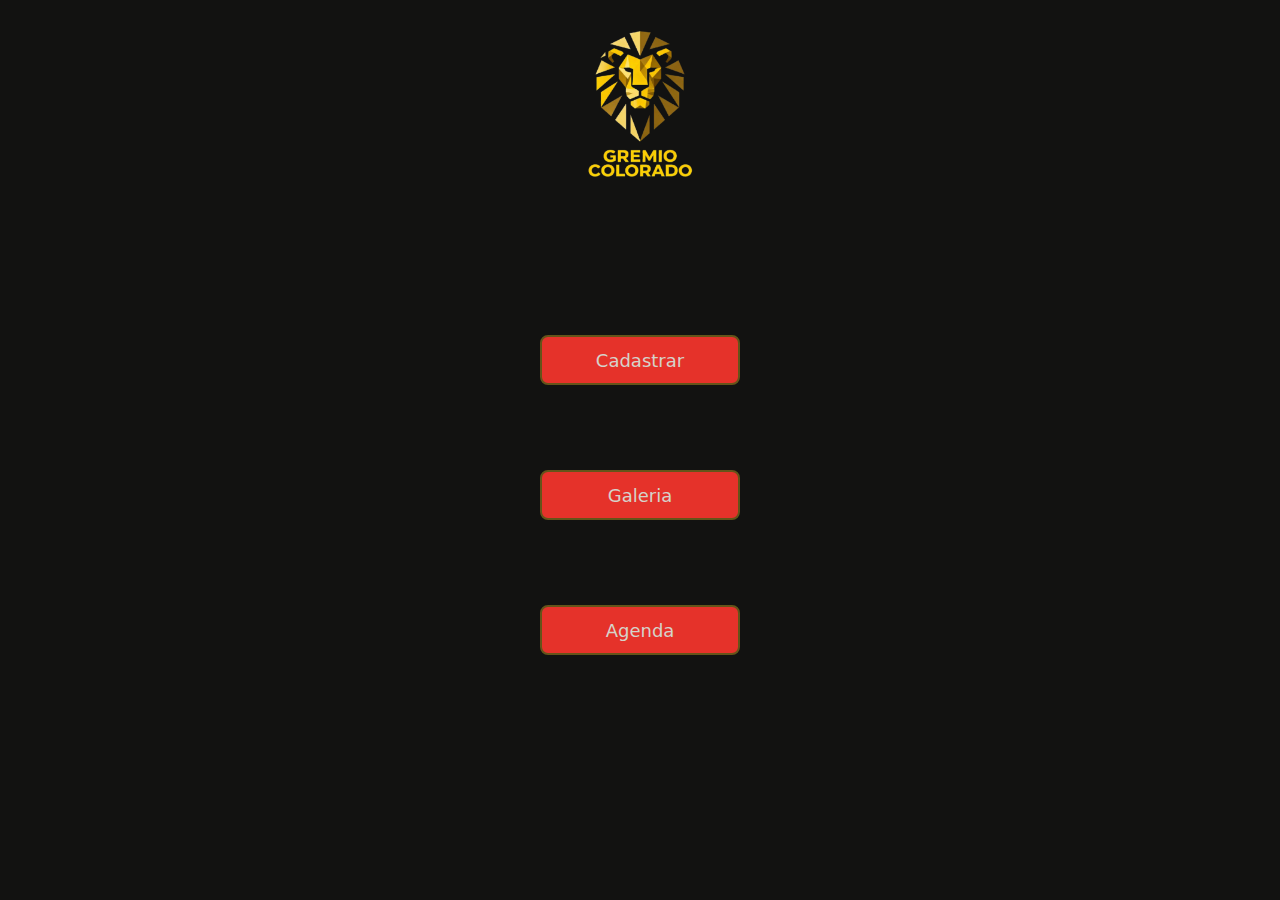
<file: index.html>
<!DOCTYPE html>
<html lang="pt-br">

<head>
    <meta charset="UTF-8">
    <meta name="viewport" content="width=device-width, initial-scale=1.0">
    <link rel="stylesheet" href="_css/menu.css">
    <link rel="shortcut icon" href="_imagens/icone-pagina.ico" type="image/x-icon">
    <title>Gremio Colorado</title>
</head>

<body>
    <section class="menu-principal">

        <img src="_imagens/gremio-colorado.png" alt="logo gremio-colorado" width="15%">

        <div class="botoes-menu">
            <button id="btn-1" onclick="window.location.href='cadastro.html'">Cadastrar</button>
            <button id="btn-2" onclick="window.location.href='galeria.html'">Galeria</button>
            <button id="btn-3" onclick="window.location.href='agenda.html'">Agenda</button>
        </div>
    </section>
</body>

</html>
</file>
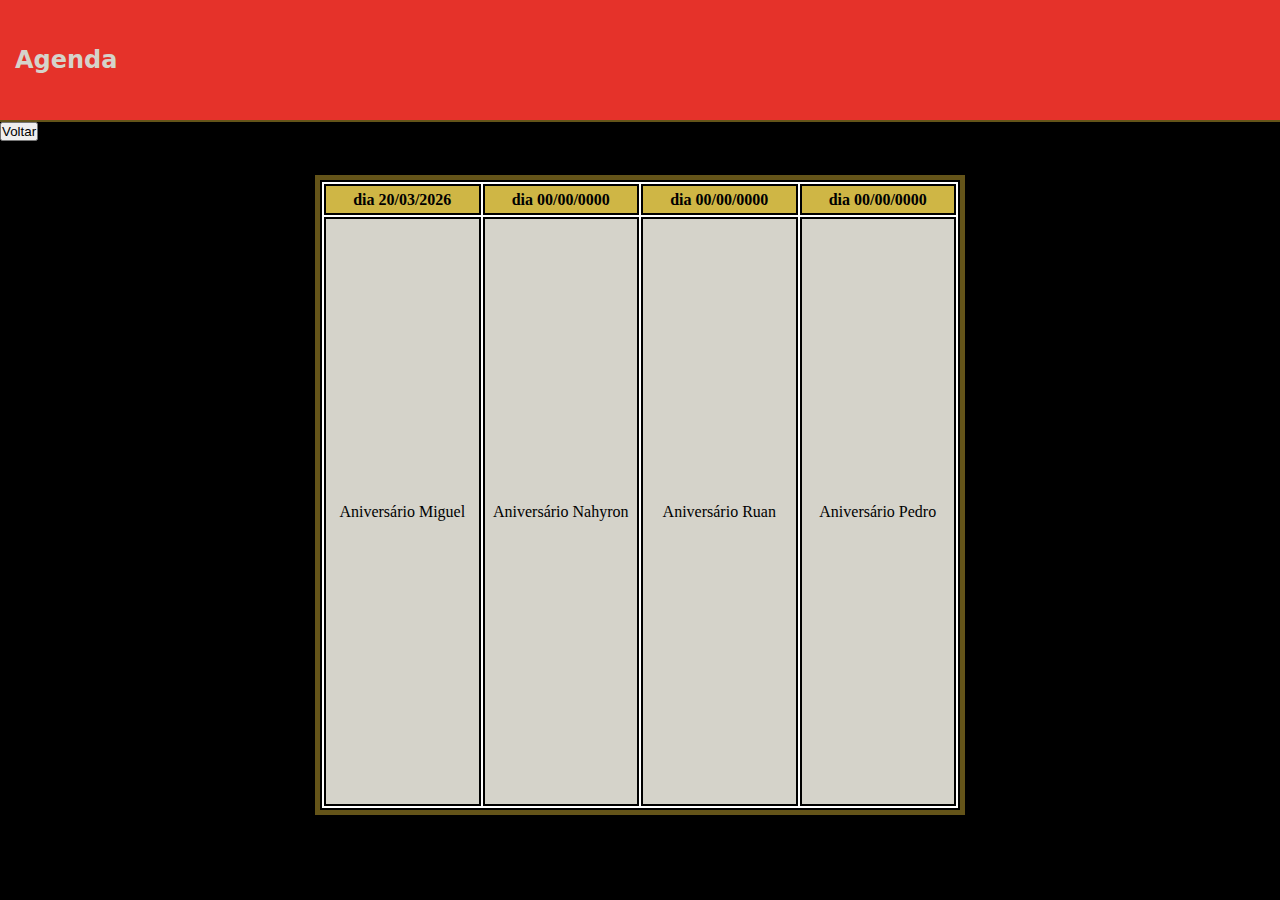
<file: agenda.html>
<!DOCTYPE html>
<html lang="pt-br">

<head>
    <meta charset="UTF-8">
    <meta name="viewport" content="width=device-width, initial-scale=1.0">
    <link rel="shortcut icon" href="_imagens/icone-pagina.ico" type="image/x-icon">
    <link rel="stylesheet" href="_css/agenda.css">
    <title>Agenda</title>
</head>

<body>
    <div id="texto-inicio">
        <h1>Agenda</h1>
    </div>

    <div id="agenda">

        <table>
            <tr>
                <th>dia 20/03/2026</th>
                <th>dia 00/00/0000</th>
                <th>dia 00/00/0000</th>
                <th>dia 00/00/0000</th>
            </tr>

            <td>Aniversário Miguel</td>
            <td>Aniversário Nahyron</td>
            <td>Aniversário Ruan</td>
            <td>Aniversário Pedro</td>
        </table>


    </div>


    <button id="voltar" onclick="window.location.href='index.html'">Voltar</button>

</body>

</html>
</file>
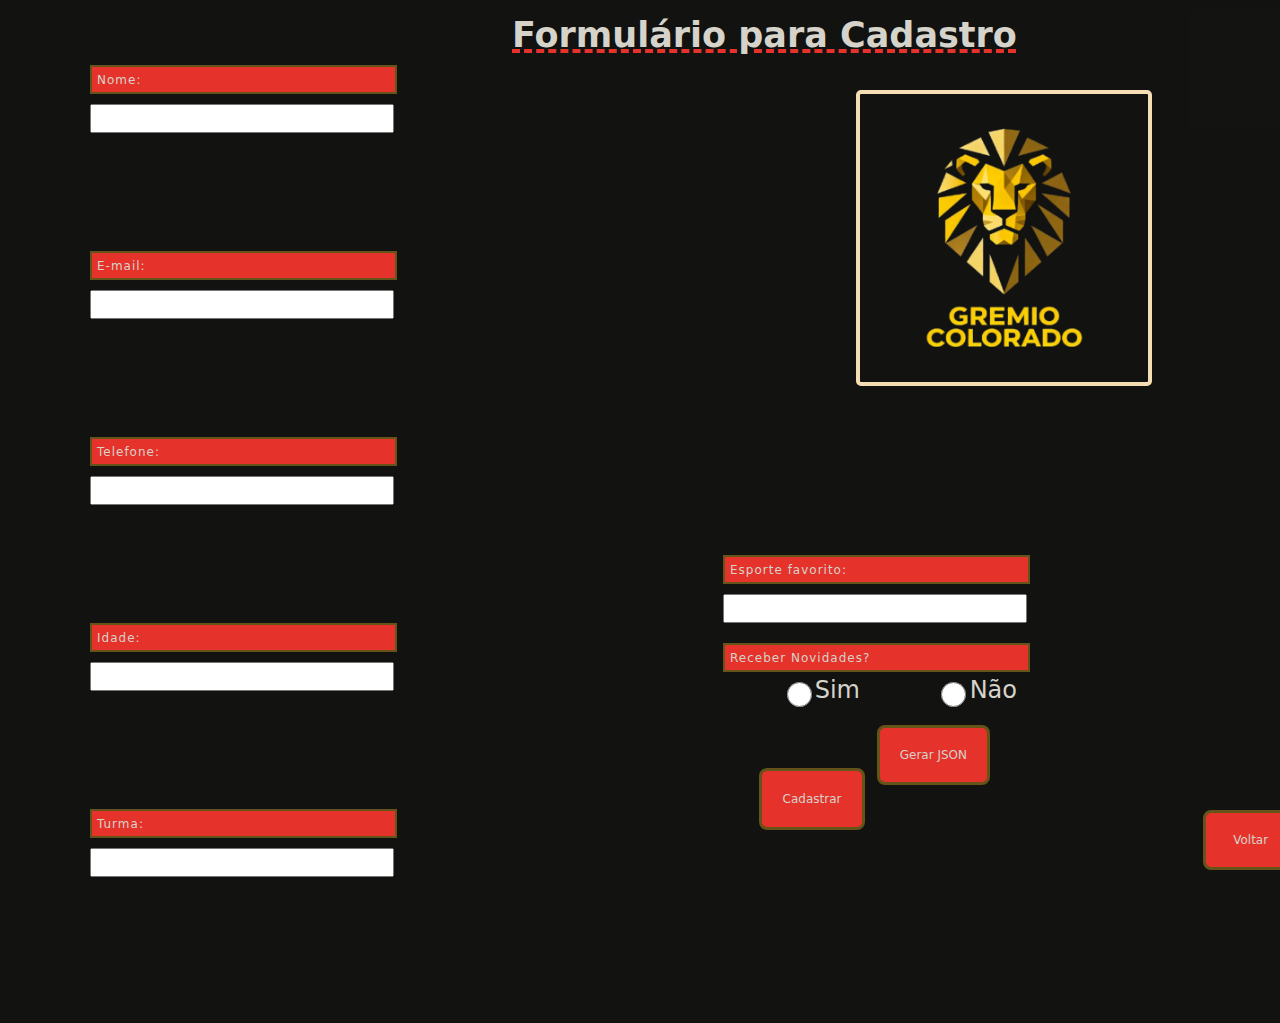
<file: cadastro.html>
<!DOCTYPE html>
<html lang="pt-br">

<head>
    <meta charset="UTF-8">
    <meta name="viewport" content="width=device-width, initial-scale=1.0">
    <title>Cadastro</title>
    <link rel="stylesheet" href="_css/cadastro.css">
    <link rel="shortcut icon" href="_imagens/icone-pagina.ico" type="image/x-icon">
</head>

<body>
    <section class="conteudo-principal">
        <h1>Formulário para Cadastro</h1>
        <button id="voltar" onclick="window.location.href='index.html'">Voltar</button>

        <div id="segredo"></div>

        <form method="get" action="sucesso.html" onsubmit=" return validarDados()">
            <div class="area-um">

                <label for="nome">Nome: <br>
                </label>
                <input type="text" name="nome" id="nome">
                <br><br>
                <label for="email">E-mail: <br>
                </label>
                <input type="text" name="email" id="email">
                <br><br>
                <label for="telefone">Telefone: <br>
                </label>
                <input type="text" name="telefone" id="telefone">
                <br><br>
                <label for="idade">Idade: <br>
                </label>
                <input type="number" name="idade" id="idade">
                <br><br>
                <label for="turma">Turma: <br>
                </label>
                <input type="text" name="turma" id="turma">

            </div>

            <br><br>
            <div class="esporte">
                <p id="esporte-label">Esporte favorito:</p>
                <input type="text" name="esporte-name" id="esporte-input">

                <label for="receber-novidades">Receber Novidades?</label>

                <div class="escolha">
                    <input type="radio" name="escolha" id="radio-escolha" value="Sim">
                    <p id="texto-escolha-um">Sim</p>
                    <input type="radio" name="escolha" id="radio-escolha" value="Não">
                    <p id="texto-escolha-dois">Não</p>
                </div>

                <div class="cadastraB">
                    <input type="submit" id="btn-4" value="Cadastrar">
                </div>

            </div>

            <br><br>

        </form>

        <div class="cadastraJ">
            <button id="btn-5" onclick="converterJson()">Gerar JSON</button>
        </div>

        <div class="json-informacoes">
            <button id="fechar">X</button>
            <p id="texto-div">Ronaldo</p>
        </div>

    </section>
    </div>
    <div class="imagem">
        <img src="_imagens/gremio-colorado.png" id="imgIcone">
    </div>
    <audio src="_media/audio-princesaKKJ.mp3" class="robs-princesa"></audio>
    <script src="_js/cadastro.js" defer></script>
</body>

</html>
</file>
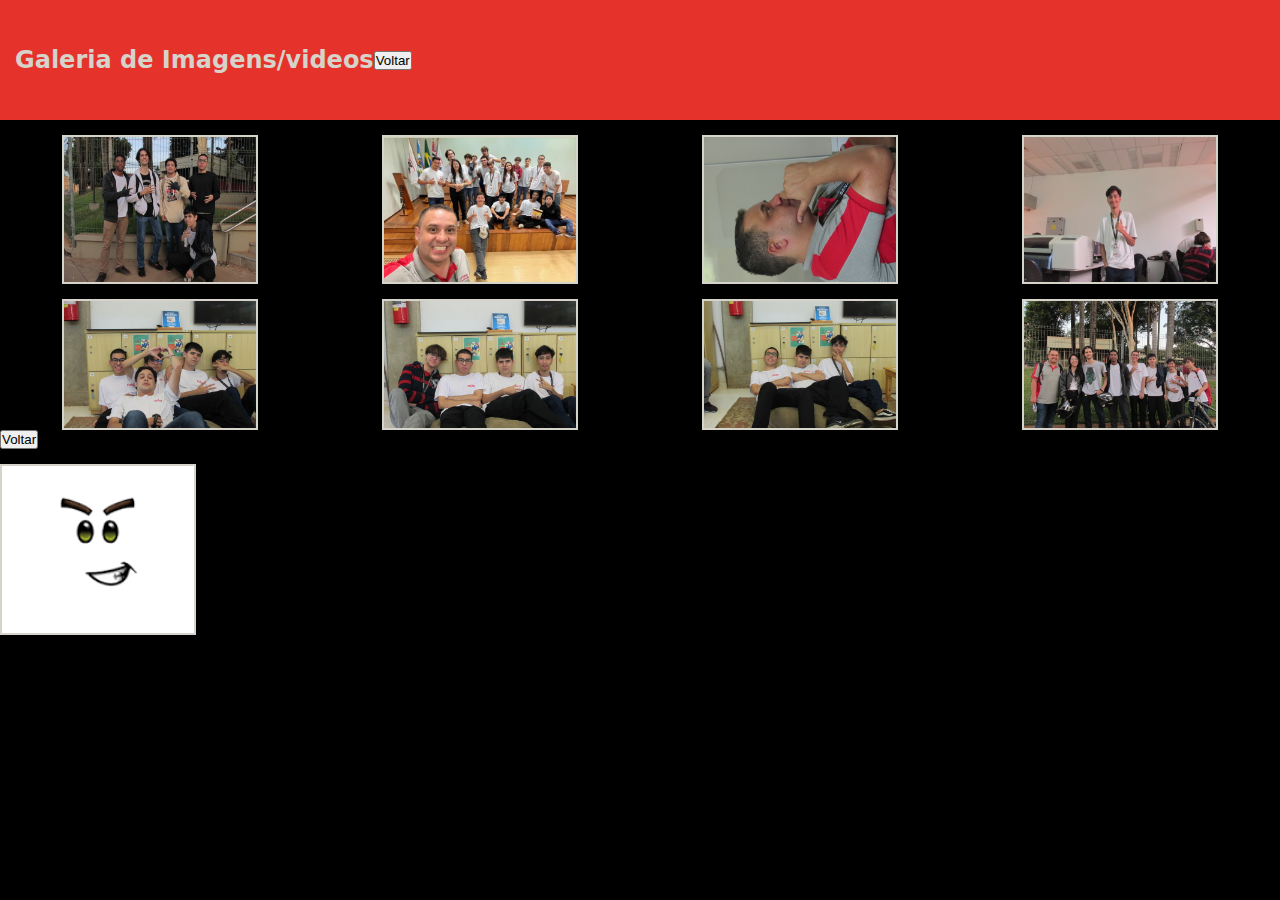
<file: galeria.html>
<!DOCTYPE html>
<html lang="pt-br">

<head>
    <meta charset="UTF-8">
    <meta name="viewport" content="width=device-width, initial-scale=1.0">
    <title>Galeria Gremio Colorado</title>
    <link rel="stylesheet" href="_css/galeria.css">
    <link rel="shortcut icon" href="_imagens/icone-pagina.ico" type="image/x-icon">
</head>

<body>
    <div id="texto-inicio">
        <h1>Galeria de Imagens/videos</h1>
        <button id="voltar" onclick="window.location.href='index.html'">Voltar</button>
    </div>

    <div id="imagens-cima">
        <img src="_imagens/1000024847.jpg" id="um">
        <img src="_imagens/1000025608.jpg">
        <img src="_imagens/1000024936.jpg"
            onclick="window.location.href = 'https://pt.wikipedia.org/wiki/VenomExtreme'">
        <img src="_imagens/1000024925.jpg" id="ronaldo">
    </div>

    <div id="imagens-baixo">
        <img src="_imagens/1000024930.jpg" id="dois">
        <img src="_imagens/1000024933.jpg">
        <img src="_imagens/1000024934.jpg">
        <img src="_imagens/1000024965.jpg" id="tres">
    </div>

    <button id="voltar" onclick="window.location.href='index.html'">Voltar</button>

    <div id="imagemRonaldo">
        <img src="./_imagens/download.png" id="roblox">
    </div>
<audio src="_media/ronaldo.mp3" class="miguel"></audio>
<audio src="_media/trovaoKKJ.mp3" class="trovao"></audio>
    <script src="_js/galeria.js" defer></script>
</body>

</html>
</file>
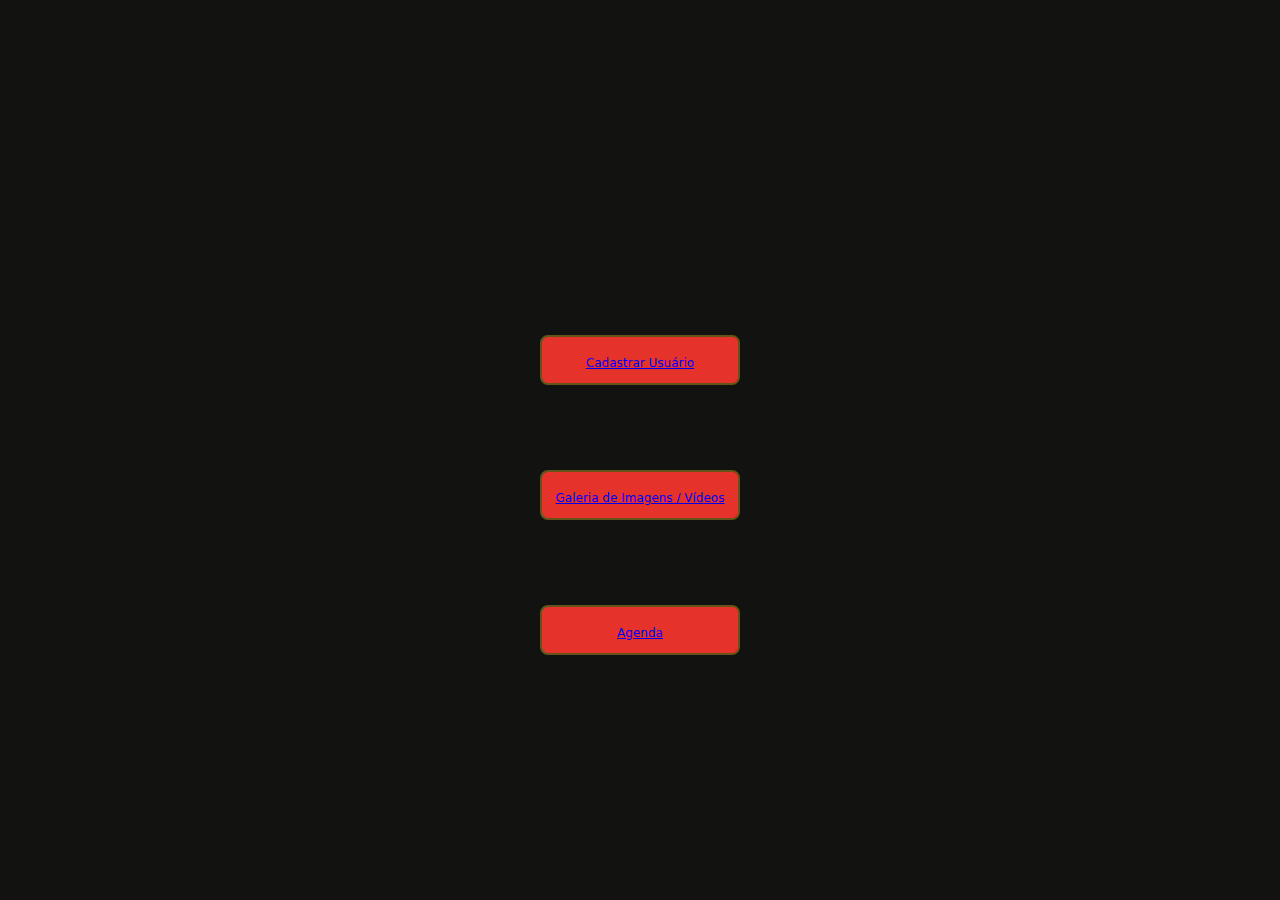
<file: menu.html>
<!DOCTYPE html>
<html lang="en">

<head>
    <meta charset="UTF-8">
    <meta name="viewport" content="width=device-width, initial-scale=1.0">
    <link rel="stylesheet" href="_css/menu.css">
    <title>Página Inicial</title>
</head>

<body>
    <section class="menu-principal">
        <div class="botoes-menu">
            <button id="btn-1"><a href="cadastro.html">Cadastrar Usuário</a></button>
            <button id="btn-2"><a href="galeria.html">Galeria de Imagens / Vídeos</a></button>
            <button id="btn-3"><a href="agenda.html">Agenda</a></button>
        </div>
    </section>
</body>

</html>
</file>
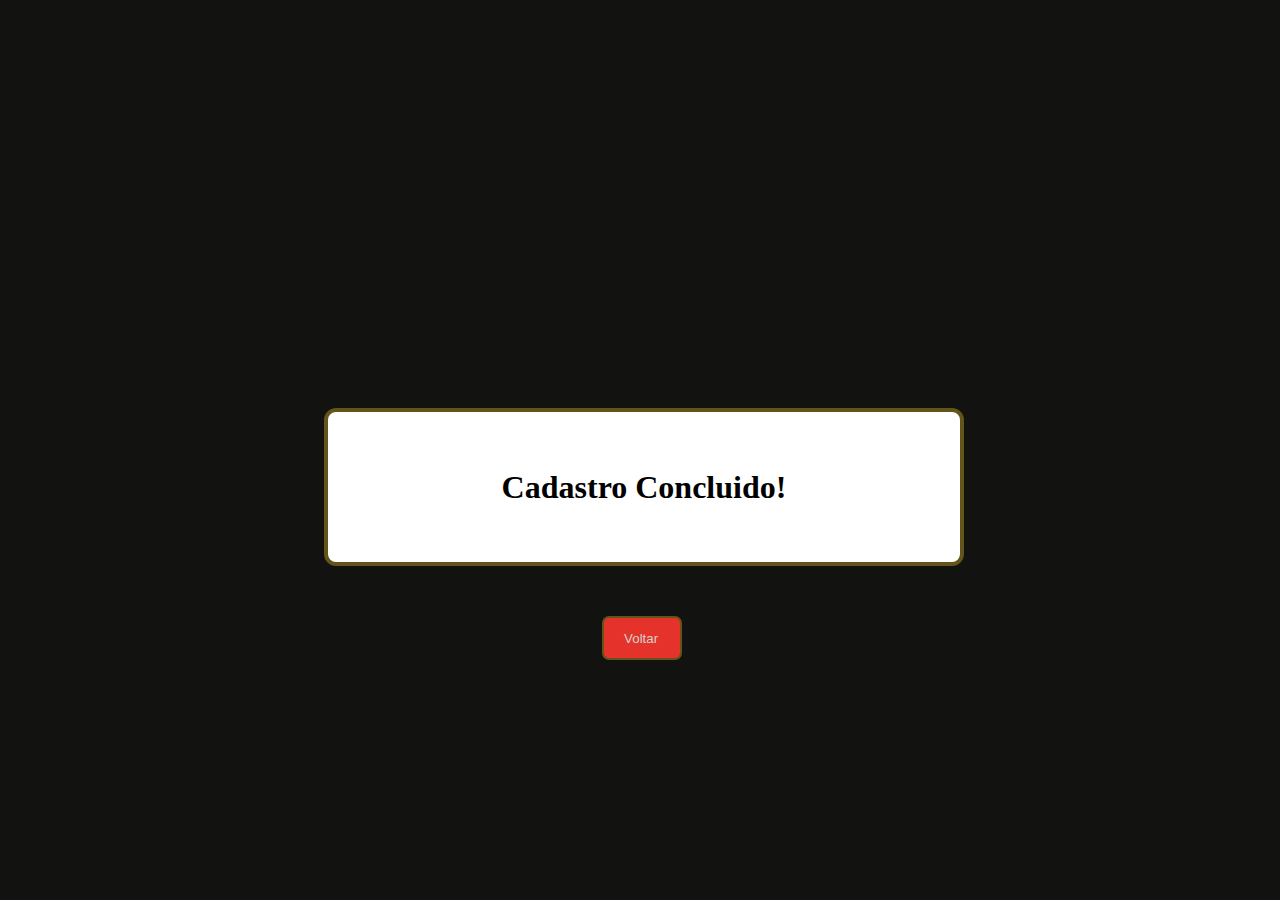
<file: sucesso.html>
<!DOCTYPE html>
<html lang="pt-br">

<head>
    <meta charset="UTF-8">
    <meta name="viewport" content="width=device-width, initial-scale=1.0">
    <link rel="shortcut icon" href="_imagens/icone-pagina.ico" type="image/x-icon">
    <link rel="stylesheet" href="_css/sucesso.css">
    <title>Sucesso</title>
</head>

<body>
    <div class="cadastro-concluido">
        <h1>Cadastro Concluido!</h1>
    </div>
    <button onclick="window.location.href='index.html'">Voltar</button>

</body>

</html>
</file>
<file: _css/menu.css>
* {
    font-family: system-ui, -apple-system, BlinkMacSystemFont, 'Segoe UI', Roboto, Oxygen, Ubuntu, Cantarell, 'Open Sans', 'Helvetica Neue', sans-serif;
    font-size: 12px;
}

body {
    background-color: #121211;
}

img {
    position: absolute;
    left: 50%;
    translate: -50%;
}

button {
    background-color: #E5322A;
    width: 200px;
    height: 50px;
    border: 2px solid #645419;
    border-radius: 8px;
    transition: 0.2s;
    cursor: pointer;
    color: #D5D3CA;
    font-size: 18px;
}

button:hover {
    scale: 1.2;
}

#btn-1 {
    position: absolute;
    left: 50%;
    top: 40%;
    translate: -50%-50%;
}

#btn-2 {
    position: absolute;
    left: 50%;
    top: 55%;
    translate: -50%-50%;
}

#btn-3 {
    position: absolute;
    left: 50%;
    top: 70%;
    translate: -50%-50%;
}
</file>
<file: _css/agenda.css>
* {
    margin: 0;
    padding: 0;
}

body {
    background-color: black;
}

h1 {
    font-family: system-ui, -apple-system, BlinkMacSystemFont, 'Segoe UI', Roboto, Oxygen, Ubuntu, Cantarell, 'Open Sans', 'Helvetica Neue', sans-serif;
    font-weight: bold;
    font-size: 24px;
    margin-left: 15px;
    color: #D5D3CA;
}

#texto-inicio {
    width: 100%;
    height: 120px;
    background-color: #E5322A;
    border-bottom: 2px solid #645419;
    display: flex;
    align-items: center;
}

#agenda {
    position: absolute;
    left: 50%;
    top: 55%;
    translate: -50%-50%;
    width: 50%;
    height: 70%;
    border: 5px solid #645419;
    background-color: #ffffff;
}

table {
    width: 100%;
    height: 100%;
    border: 2px solid black;
}

th {
    border: 2px solid black;
    width: 25%;
    height: 5%;
    background-color: #CFB645;
}

td {
    border: 2px solid black;
    text-align: center;
    background-color: #D5D3CA;
}
</file>
<file: _css/cadastro.css>
* {
    margin: 0;
    padding: 0;
    font-family: system-ui, -apple-system, BlinkMacSystemFont, 'Segoe UI', Roboto, Oxygen, Ubuntu, Cantarell, 'Open Sans', 'Helvetica Neue', sans-serif;
    font-size: 12px;
    z-index: 0;
}

.area-um {
    display: flex;
    flex-direction: column;
    margin-left: 90px;
    justify-content: space-between;
    width: 307px;
}

h1 {
    font-size: 35px;
    position: relative;
    left: 40%;
    top: 15px;
    margin-bottom: 25px;
    text-decoration: underline;
    text-decoration-color: #E5322A;
    text-decoration-style: dashed;
    text-decoration-thickness: 4px;
}

#voltar {
    position: absolute;
    left: 90%;
    top: 2%;
    width: 120px;
}

a {
    text-decoration-line: none;
    color: #D5D3CA;
}

body {
    background-color: #121211;
    color: #D5D3CA;
    overflow: hidden;
}

input {
    margin-bottom: 90px;
    width: 300px;
    margin-top: 10px;
    height: 25px;
    cursor: pointer;
    transition: 0.25s;
    font-size: 20px;
}

input:focus {
    outline: 0px;
    scale: 1.2;
    text-align: center;
    font-weight: bold;
    cursor: text;
}

label {
    background-color: #E5322A;
    border: 2px solid #645419;
    height: 25px;
    display: flex;
    align-items: center;
    padding-left: 5px;
    letter-spacing: 1px;
    cursor: text;
}

.imagem {
    position: absolute;
    top: 10%;
    right: 0%;
    width: 50%;
}

img {
    position: absolute;
    border: 4px solid wheat;
    right: 20%;
    width: 45%;
    border-radius: 5px;
}

.esporte {
    position: absolute;
    right: 250px;
    width: 307px;
    top: 555px;
}

.esporte input {
    margin-bottom: 20px;
    width: 300px;
    margin-top: 10px;
    height: 25px;
    cursor: pointer;
    transition: 0.25s;
    font-weight: bold;
    font-size: 20px;
}

.esporte input:focus {
    outline: 0px;
    scale: 1.2;
    text-align: center;
    font-weight: bold;
    cursor: text;
}

#esporte-label {
    background-color: #E5322A;
    border: 2px solid #645419;
    height: 25px;
    display: flex;
    align-items: center;
    padding-left: 5px;
    letter-spacing: 1px;
    cursor: text;
}

button {
    padding: 20px 20px;
    border-radius: 8px;
    border: solid #645419 3px;
    background-color: #E5322A;
    color: #D5D3CA;
    margin-right: 20px;
    cursor: pointer;
    transition: 0.25s;
}

#segredo {
    background-color: rgb(48, 48, 48);
    width: 120px;
    height: 120px;
    position: absolute;
    left: 93%;
    top: 1%;
    opacity: 0.05;
}

#segredo:hover {
    cursor: pointer;
}

button:hover {
    scale: 1.2;
}

.cadastraJ {
    position: absolute;
    right: 270px;
    bottom: 115px;
}

.cadastraB {
    position: absolute;
    right: 120px;
    bottom: -105px;
}

#btn-4 {
    padding: 20px 20px;
    border-radius: 8px;
    border: solid #645419 3px;
    background-color: #E5322A;
    color: #D5D3CA;
    font-size: 12px;
    width: 106px;
    height: 62px;
    position: relative;
    left: -25px;
    bottom: -18px;
    margin-right: 20px;
    cursor: pointer;
    font-weight: normal;
    transition: 0.25s;
}

#btn-4:hover {
    scale: 1.2;
}

#voltar {
    padding: 20px 20px;
    width: 95px;
    border-radius: 8px;
    border: solid #645419 3px;
    background-color: #E5322A;
    color: #D5D3CA;
    margin-right: 20px;
    cursor: pointer;
    transition: 0.25s;
    position: absolute;
    left: 94%;
    top: 90%;
}

#voltar:hover {
    scale: 1.2;
}

#radio-escolha {
    width: 75px;
}

.escolha {
    display: flex;
    justify-content: space-around;
}

#texto-escolha-um {
    font-size: 24px;
    position: absolute;
    top: 121px;
    right: 170px;
}

#texto-escolha-dois {
    font-size: 24px;
    position: absolute;
    top: 121px;
    right: 13px;
}

.json-informacoes {
    width: 660px;
    height: 450px;
    position: absolute;
    top: 50%;
    left: 50%;
    translate: -50%-50%;
    background-color: #ffffff;
    border: 5px solid #E5322A;
    border-radius: 12px;
    color: #121211;
    font-weight: bold;
    display: none;
    flex-direction: column;
    align-items: center;
    justify-content: center;
    z-index: 9999;
    animation: none;
}

#texto-div {
    font-size: 14px;
    position: relative;
    text-align: center;
    top: -5%;
}

#fechar {
    width: 30px;
    height: 30px;
    border: 2px solid #121211;
    border-radius: 100%;
    display: flex;
    justify-content: center;
    align-items: center;
    font-weight: bolder;
    color: white;
    position: relative;
    top: -45%;
    left: 51%;
}

@keyframes modal-json {
    from {
        width: 1px;
        height: 1px;
    }

    to {
        width: 660px;
        height: 450px;
    }
}

@keyframes modal-fechar {
    from {
        width: 660px;
        height: 450px;
    }

    to {
        width: 0px;
        height: 0px;
    }
}
</file>
<file: _css/galeria.css>
* {
    margin: 0;
    padding: 0;
}

body {
    background-color: black;
}

h1 {
    font-family: system-ui, -apple-system, BlinkMacSystemFont, 'Segoe UI', Roboto, Oxygen, Ubuntu, Cantarell, 'Open Sans', 'Helvetica Neue', sans-serif;
    font-weight: bold;
    font-size: 24px;
    margin-left: 15px;
    color: #D5D3CA;
}

#texto-inicio {
    width: 100%;
    height: 120px;
    background-color: #E5322A;
    display: flex;
    align-items: center;
}

#imagens-cima {
    display: flex;
    flex-direction: row;
    justify-content: space-around;
    text-align: center;
}

#imagens-baixo {
    display: flex;
    justify-content: space-around;
}

img {
    margin-top: 15px;
    width: 15%;
    border: 2px solid #D5D3CA;
    cursor: pointer;
    transition: 0.25s;
}

#imagens-cima img:hover {
    scale: 1.4;
    transform: rotateZ(12deg);
    position: relative;
}

#imagens-baixo img:hover {
    scale: 1.4;
    transform: rotateZ(-12deg);
}
</file>
<file: _css/sucesso.css>
.cadastro-concluido {
    display: flex;
    justify-content: center;
    align-items: center;
    text-align: center;
    color: black;
    width: 50%;
    height: 150px;
    background-color: white;
    position: relative;
    top: 400px;
    right: -25%;
    border-radius: 12px;
    border: 4px solid #645419;
    
}

body {
    background-color: #121211;
}

button{
    padding: 20px 20px;
    background-color: #E5322A;
    border: 2px solid #645419;
    border-radius: 7px;
    height: 10px;
    width: 80px;
    display: flex;
    align-items: center;
    position: relative;
    top: 450px;
    left: 47%;
    cursor: pointer;
    color: #D5D3CA ;
    transition: 0.25s;
}

button:hover{
    scale: 1.2;
    
}
</file>
